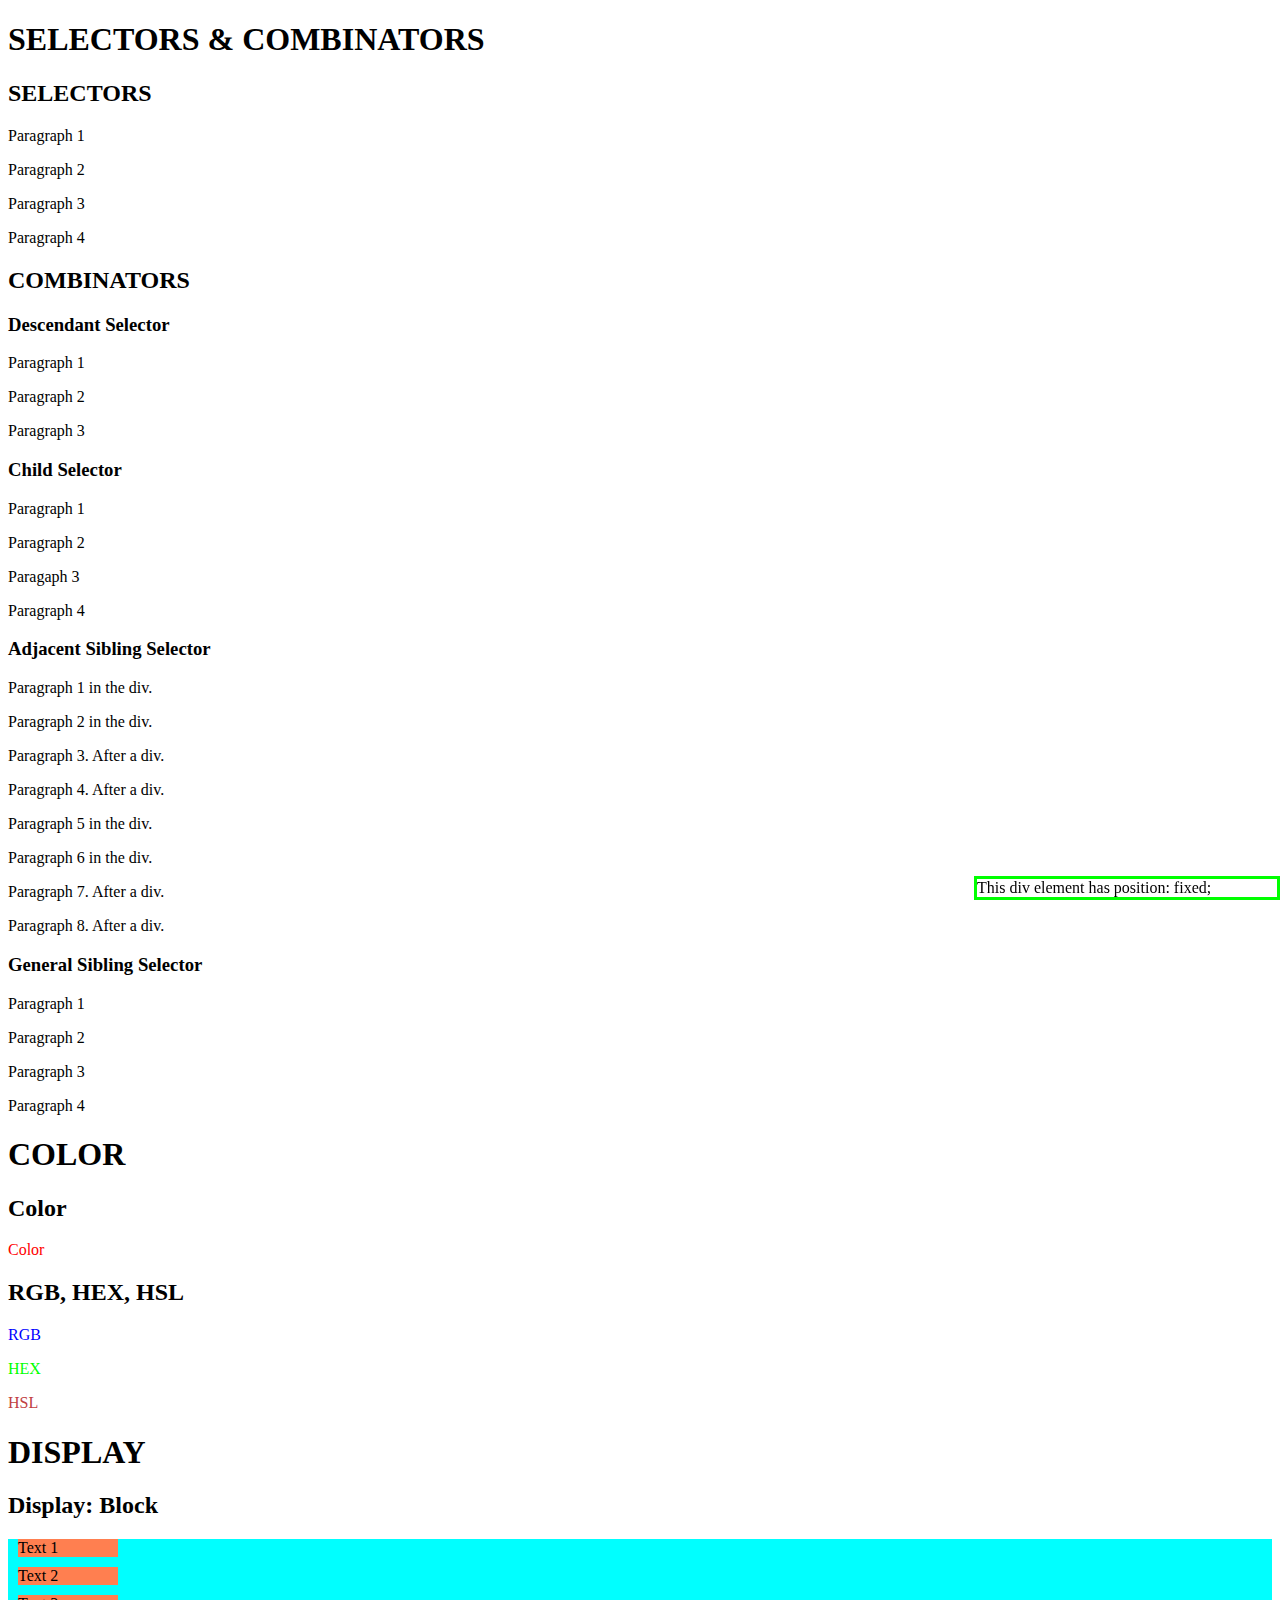
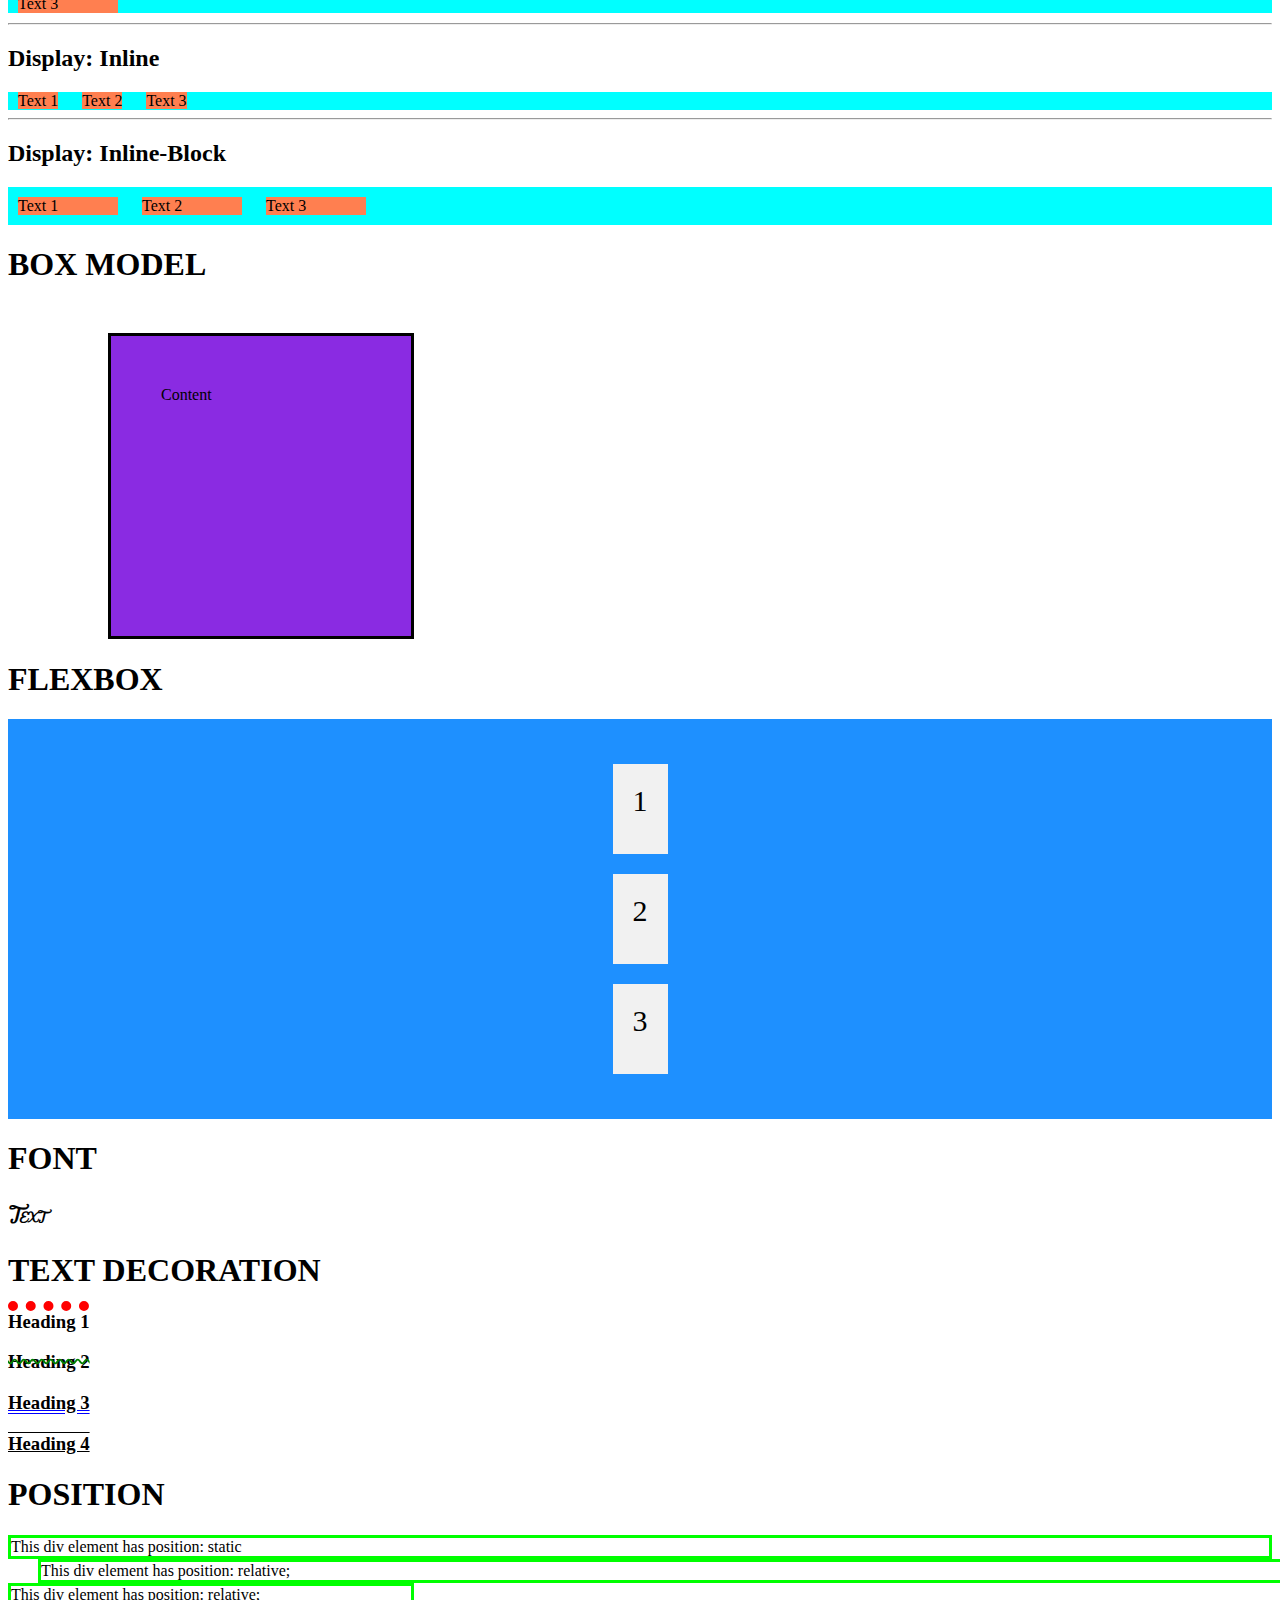
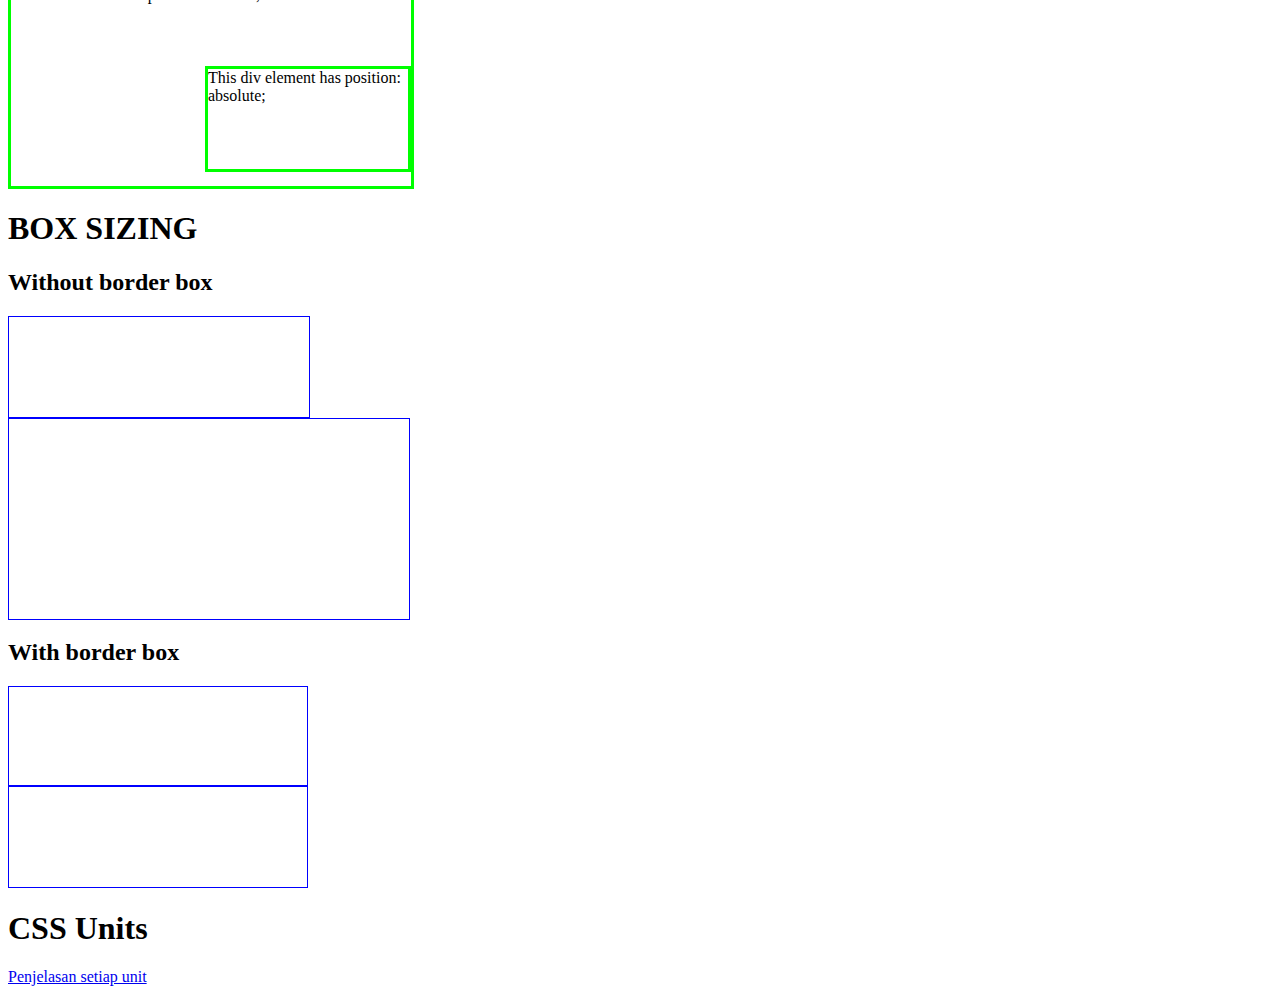
<file: OJT-CSS/index.html>
<!DOCTYPE html>
<html lang="en">
<head>
    <meta charset="UTF-8">
    <meta name="viewport" content="width=device-width, initial-scale=1.0">
    <title>On Job Training Day 2</title>
    <link rel="stylesheet" href="style.css">
    <link rel="stylesheet" href="https://fonts.googleapis.com/css?family=Sofia">
</head>
<body>
    <!-- Selectors & Combinators -->
    <h1>SELECTORS & COMBINATORS</h1>
    <h2>SELECTORS</h2>

    <p>Paragraph 1</p>
    <p id="paragraph-2" class="paragraph-3">Paragraph 2</p>
    <p class="paragraph-3">Paragraph 3</p>
    <p>Paragraph 4</p>

    <h2>COMBINATORS</h2>

    <h3>Descendant Selector</h3>
    <div class="descendant-selector">
        <p>Paragraph 1</p>
        <p>Paragraph 2</p>
    </div>
    <p>Paragraph 3</p>

    <h3>Child Selector</h3>
    <div class="child-selector">
        <p>Paragraph 1</p>
        <p>Paragraph 2</p>
        <section>
            <p>Paragaph 3</p>
        </section>
        <p>Paragraph 4</p>
    </div>

    <h3>Adjacent Sibling Selector</h3>
    <div class="adjacent-sibling">
        <p>Paragraph 1 in the div.</p>
        <p>Paragraph 2 in the div.</p>
    </div>
    <p>Paragraph 3. After a div.</p>
    <p>Paragraph 4. After a div.</p>

    <div class="adjacent-sibling">
        <p>Paragraph 5 in the div.</p>
        <p>Paragraph 6 in the div.</p>
    </div>
    <p>Paragraph 7. After a div.</p>
    <p>Paragraph 8. After a div.</p>

    <h3>General Sibling Selector</h3>
    <p>Paragraph 1</p>
    <div class="general-sibling">
        <p>Paragraph 2</p>
    </div>
    <p>Paragraph 3</p>
    <p>Paragraph 4</p>

    <!-- Color -->
    <h1>COLOR</h1>
    <h2>Color</h2>
    <p class="color">Color</p>

    <h2>RGB, HEX, HSL</h2>
    <p class="rgb">RGB</p>
    <p class="hex">HEX</p>
    <p class="hsl">HSL</p>

    <!-- Display -->
    <h1>DISPLAY</h1>
    <h2>Display: Block</h2>
    <div class="display display-block">
        <div class="text">Text 1</div>
        <div class="text">Text 2</div>
        <div class="text">Text 3</div>
    </div>
    <hr>
    <h2>Display: Inline</h2>
    <div class="display display-inline">
        <div class="text">Text 1</div>
        <div class="text">Text 2</div>
        <div class="text">Text 3</div>
    </div>
    <hr>
    <h2>Display: Inline-Block</h2>
    <div class="display display-inlineblock">
        <div class="text">Text 1</div>
        <div class="text">Text 2</div>
        <div class="text">Text 3</div>
    </div>

    <!-- Box Model -->
    <h1>BOX MODEL</h1>
    <div class="box-model">
        Content
    </div>

    <!-- Flex Box -->
    <h1>FLEXBOX</h1>
    <div class="flex-container">
        <div>1</div>
        <div>2</div>
        <div>3</div>
    </div>

    <!-- Font -->
    <h1>FONT</h1>
    <p class="font">Text</p>

    <!-- Text Decoration -->
    <h1>TEXT DECORATION</h1>
    <h3 class="heading1">Heading 1</h3>
    <h3 class="heading2">Heading 2</h3>
    <h3 class="heading3">Heading 3</h3>
    <h3 class="heading4">Heading 4</h3>

    <!-- Position -->
    <h1>POSITION</h1>

    <div class="static">
        This div element has position: static
    </div>

    <div class="relative">
        This div element has position: relative;
    </div>

    <div class="fixed">
        This div element has position: fixed;
    </div>

    <div class="relative2">This div element has position: relative;
        <div class="absolute">This div element has position: absolute;</div>
    </div>

    <!-- Box Sizing -->
    <h1>BOX SIZING</h1>
    <h2>Without border box</h2>
    <div class="div1nobb"></div>
    <div class="div2nobb"></div>

    <h2>With border box</h2>
    <div class="div1withbb"></div>
    <div class="div2withbb"></div>

    <!-- CSS Units -->
    <h1>CSS Units</h1>
    <a href="https://www.w3schools.com/cssref/css_units.php" target="_blank">Penjelasan setiap unit</a>

</body>
</html>
</file>
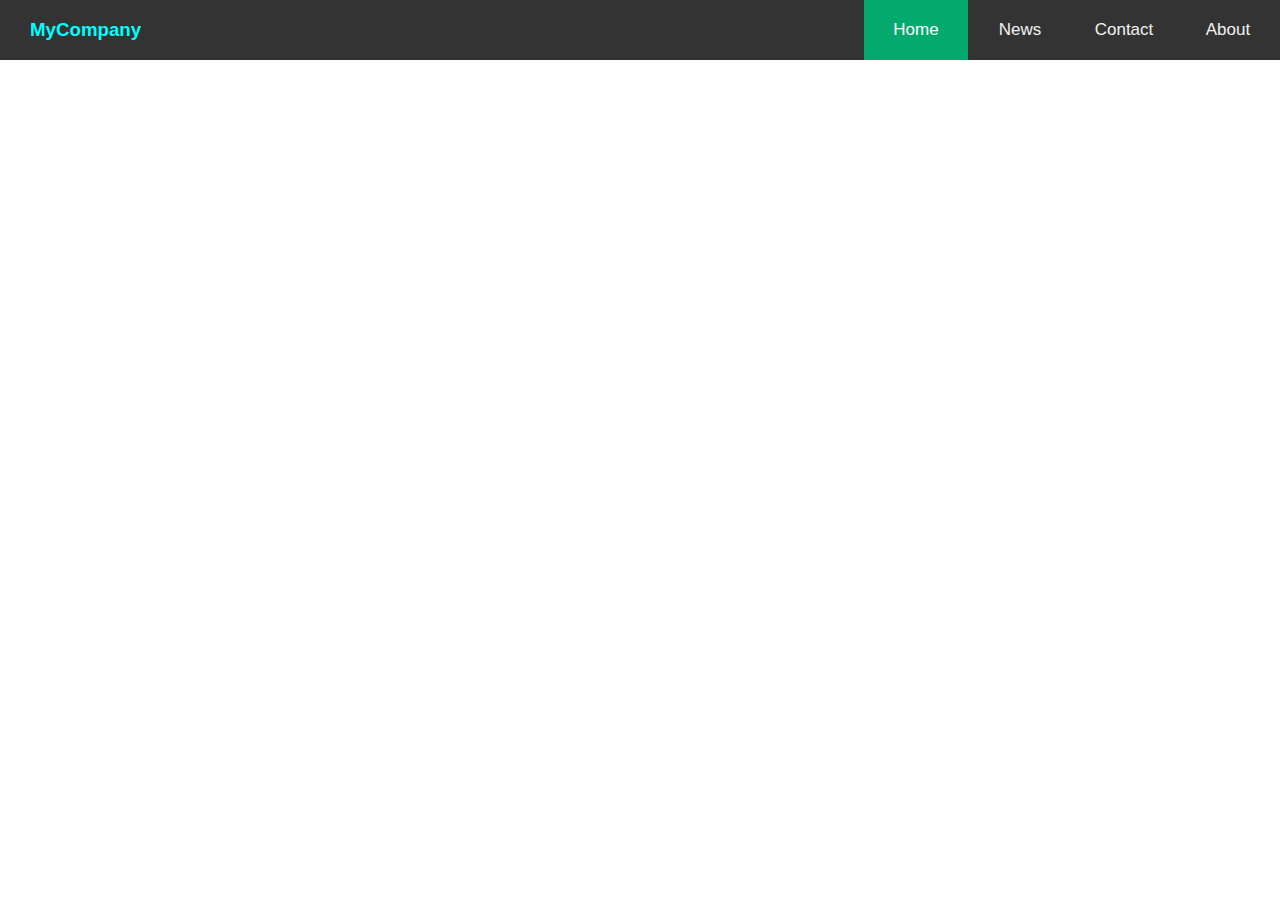
<file: OJT-CSS/navbar/index.html>
<!DOCTYPE html>
<html lang="en">
<head>
    <meta charset="UTF-8">
    <meta name="viewport" content="width=device-width, initial-scale=1.0">
    <title>Simple Navigation Bar</title>
    <link rel="stylesheet" href="/OJT-CSS/navbar/style.css">
</head>
<body>
    <div class="topnavbar">
        <div class="company">
            <h3>MyCompany</h3>
        </div>
        <div class="navbar">
            <a href="#home" class="active">Home</a>
            <a href="#news">News</a>
            <a href="#contact">Contact</a>
            <a href="#about">About</a>
        </div>
    </div>
</body>
</html>
</file>
<file: OJT-CSS/style.css>
/* PENGERTIAN CSS */
/* CSS adalah bahasa yang digunakan dalam coding untuk menciptakan visual dari bahasa markup seperti HTML */


/* SELECTORS & COMBINATORS */
/* 
Selectors:
- element -> select all specified elements
- # -> select elements with specific id
- . -> select elements with specific class
- * -> select all elements
*/
/* p {
     color: red;
}

#paragraph-2 {
     color: blue;
}

.paragraph-3 {
     color: brown;
}

* {
     color: black;
} */

/*
Combinators:
- Descendant combinator (space)
- Child combinator (>)
- Next sibling combinator (+)
- Subsequent-sibling combinator (~)
*/
/* .descendant-selector p {
     background-color: yellow;
}

.child-selector > p {
     background-color: blue;
}

.adjacent-sibling + p {
     background-color: chartreuse;
}

.general-sibling ~ p {
     background-color: burlywood;
} */


/* COLOR */
/* color: rgb, hex, hsl */
.color {
     color: red;
}

.rgb {
     color: rgb(0, 0, 255); /* intensity of red, green, blue */
}

.hex {
     color: #00ff00; /* same like rgb, but hexadecimal */
}

.hsl {
     color: hsl(0, 50%, 50%);
}

/* DISPLAY */
/* Display: block, inline, inline-block, flex */
.display {
     background-color: aqua;
}

.display-block .text {
     display: block;
     width: 100px;
     background-color: coral;
     margin: 10px;
}

.display-inline .text {
     display: inline;
     width: 100px;
     background-color: coral;
     margin: 10px;
}

.display-inlineblock .text {
     display: inline-block;
     width: 100px;
     background-color: coral;
     margin: 10px;
}


/* BOX MODEL */
/* Box Model: Margin, Padding, Border, Width, Height */
.box-model {
     background-color: blueviolet;
     margin: 50px 10px 0px 100px; /* atas kanan bawah kiri*/
     padding: 50px;
     border: 3px solid black;
     width: 200px;
     height: 200px;
}

/* Link: https://www.w3schools.com/css/css_boxmodel.asp */


/* FLEXBOX */
.flex-container {
     display: flex;
     background-color: dodgerblue;
     justify-content: center;
     align-items: center;
     height: 400px;
     flex-direction: column;
}

.flex-container div {
     background-color: #f1f1f1;
     margin: 10px;
     padding: 20px;
     font-size: 30px;
     height: 50px;
}

/* FONTS */
/* Fonts: font, font style, font size */
.font {
     font-family: "Sofia", sans-serif;
     font-size: 20px;
     font-weight: 800;
     font-style: italic;
     font-variant: small-caps;
}

/* Google font: https://fonts.googleapis.com/css?family=Sofia */


/* TEXT DECORATION */
/* Text decoration: line, color, style, thickness */
.heading1 {
     text-decoration: overline red dotted 10px;
}

.heading2 {
     text-decoration: line-through green wavy;
}

.heading3 {
     text-decoration: underline blue double;
}

.heading4 {
     text-decoration: underline overline;
}


/* POSITION */
/* Position: static, relative, fixed, absolute */
.static {
     position: static;
     border: 3px solid lime;
}

.relative {
     position: relative;
     left: 30px;
     border: 3px solid lime;
}

.fixed {
     position: fixed;
     border: 3px solid lime;
     bottom: 0;
     right: 0;
     width: 300px;
}

.relative2 {
     position: relative;
     width: 400px;
     height: 200px;
     border: 3px solid lime;
}

.absolute {
     position: absolute;
     top: 80px;
     right: 0;
     width: 200px;
     height: 100px;
     border: 3px solid lime;
}

/* BOX-SIZING */
/* width + padding + border = actual width */
/* height + padding + border = actual height */
.div1nobb {
     width: 300px;
     height: 100px;
     border: 1px solid blue;
}

.div2nobb {
     width: 300px;
     height: 100px;
     padding: 50px;
     border: 1px solid blue;
}

.div1withbb {
     width: 300px;
     height: 100px;
     border: 1px solid blue;
     box-sizing: border-box;
}

.div2withbb {
     width: 300px;
     height: 100px;
     padding: 50px;
     border: 1px solid blue;
     box-sizing: border-box;
}


/* CSS UNITS */
/* css units: px, em, rem, %, vw, vh */
/*
px = 1/96 of 1 in, 1 in = 2.54 cm
em = Relative to the font-size of the element 
     (2em means 2 times the size of the current font)
rem = Relative to font-size of the root element
% = Relative to parent element
vw = Relative to 1% of the width of the viewport
vh = Relative to 1% of the height of the viewport
*/
</file>
<file: OJT-CSS/navbar/style.css>
body {
    margin: 0;
    font-family: Arial, Helvetica, sans-serif;
}

.topnavbar {
    display: flex;
    background-color: #333;
    justify-content: space-between;
}

.company {
    color: aqua;
    margin-left: 30px;
}

.navbar {
    display: flex;
    justify-content: end;
    align-items: center;
}

.navbar a {
    color: #f2f2f2;
    text-align: center;
    padding: 20px;
    text-decoration: none;
    font-size: 17px;
    width: 5vw;
}

.navbar a:hover {
    background-color: #ddd;
    color: black;
}

.navbar a.active {
    background-color: #04aa6d;
    color: white;
}
</file>
